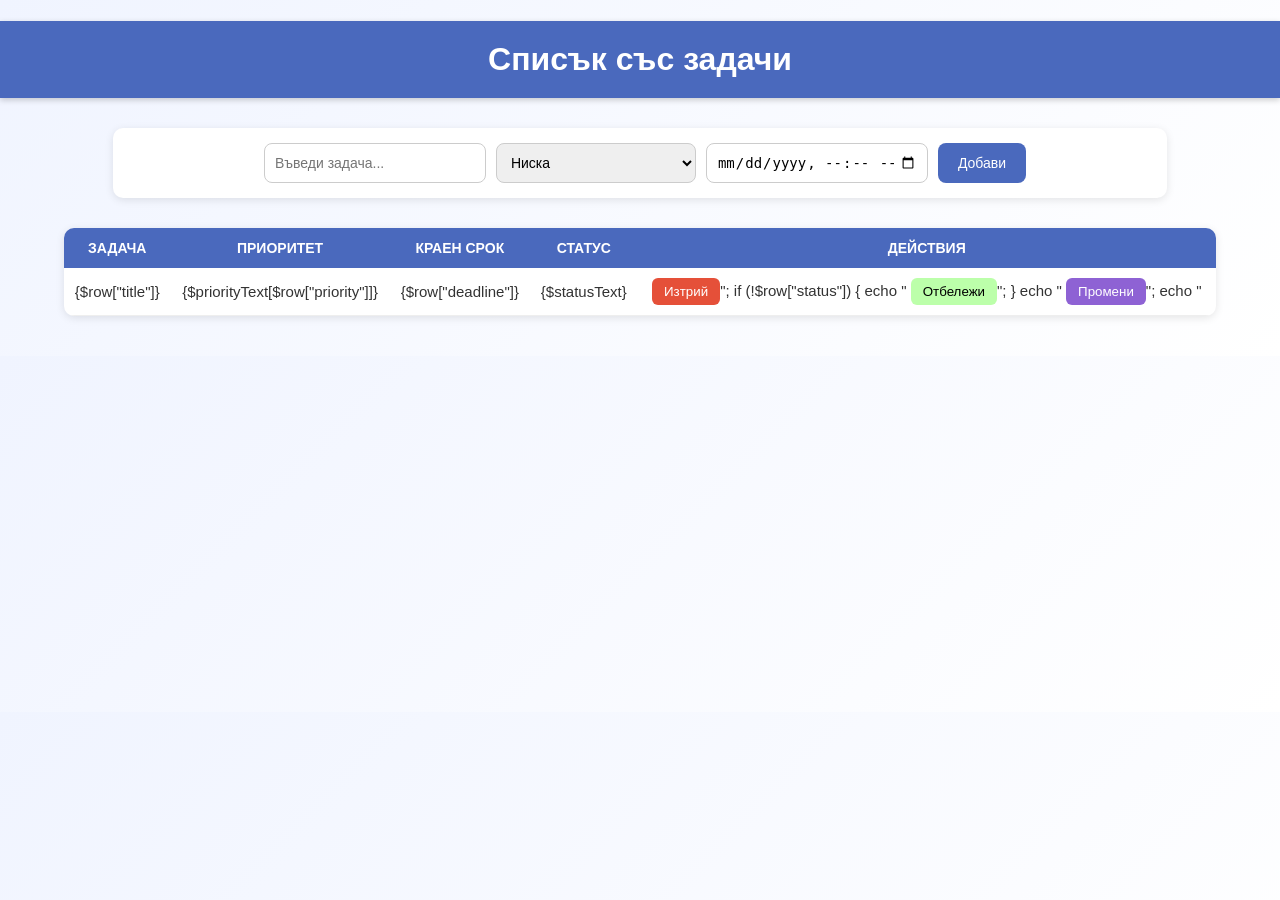
<file: FourthYear/ServersSideProgramming/Exercise7/todo/index.html>
<!DOCTYPE html>
<html lang="bg">
  <head>
    <meta charset="UTF-8" />
    <title>To-Do List</title>
    <link rel="stylesheet" href="style.css" />
  </head>
  <body>
    <h1>Списък със задачи</h1>

    <form id="taskForm">
      <b id="message"></b>
      <input type="text" id="title" placeholder="Въведи задача..." required />
      <select id="priority">
        <option value="0" selected>Ниска</option>
        <option value="1">Средна</option>
        <option value="2">Висока</option>
      </select>
      <input type="datetime-local" id="deadline" />
      <button type="submit">Добави</button>
    </form>

    <table id="tasksTable">
      <thead>
        <tr>
          <th>Задача</th>
          <th>Приоритет</th>
          <th>Краен срок</th>
          <th>Статус</th>
          <th>Действия</th>
        </tr>
      </thead>
      <tbody></tbody>
    </table>

    <script src="https://code.jquery.com/jquery-3.6.0.min.js"></script>
    <script src="script.js"></script>

    <div id="updateModal" style="display: none">
      <div class="modal-content">
        <span class="close-modal" style="cursor: pointer">&times;</span>

        <h2>Промени задача</h2>

        <form id="updateForm" method="POST">
          <input type="hidden" id="update-id" name="id" />

          <label for="update-title">Име:</label>
          <input type="text" id="update-title" name="title" required />

          <label for="update-priority">Приоритет:</label>
          <select id="update-priority" name="priority" required>
            <option value="0">Нисък</option>
            <option value="1">Среден</option>
            <option value="2">Висок</option>
          </select>

          <label for="update-deadline">Краен срок:</label>
          <input
            type="datetime-local"
            id="update-deadline"
            name="deadline"
            required
          />

          <button type="submit">Актуализирай</button>
        </form>
      </div>
    </div>
  </body>
</html>
</file>
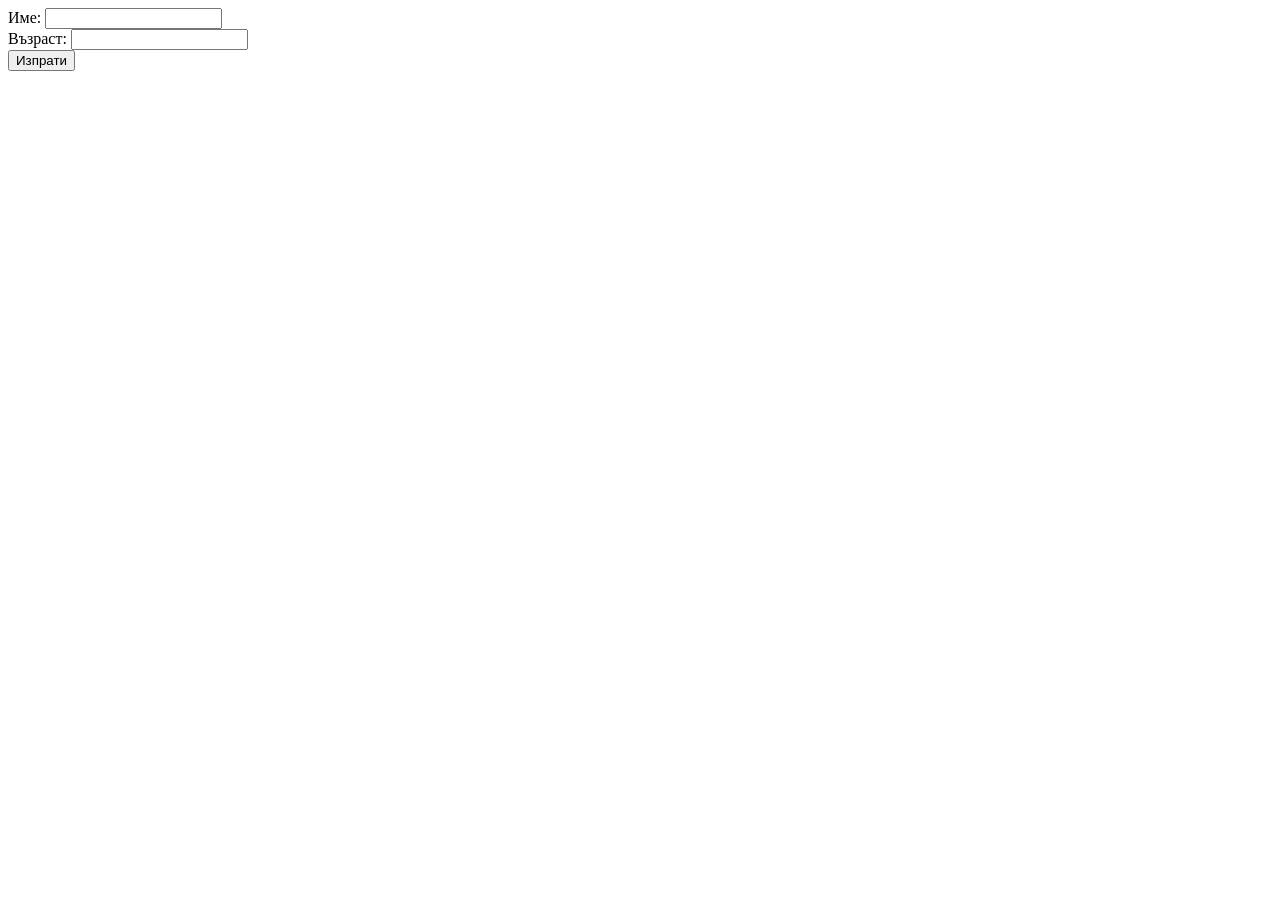
<file: FourthYear/Exercise3/form_get.html>
<!DOCTYPE html>
<html lang="bg">
<head>
    <meta charset="UTF-8">
    <title>GET Form Example</title>
</head>
<body>

<form action="process_get.php" method="GET">
    Име: <input type="text" name="name"><br>
    Възраст: <input type="text" name="age"><br>
    <input type="submit" value="Изпрати">
</form>

</body>
</html>
</file>
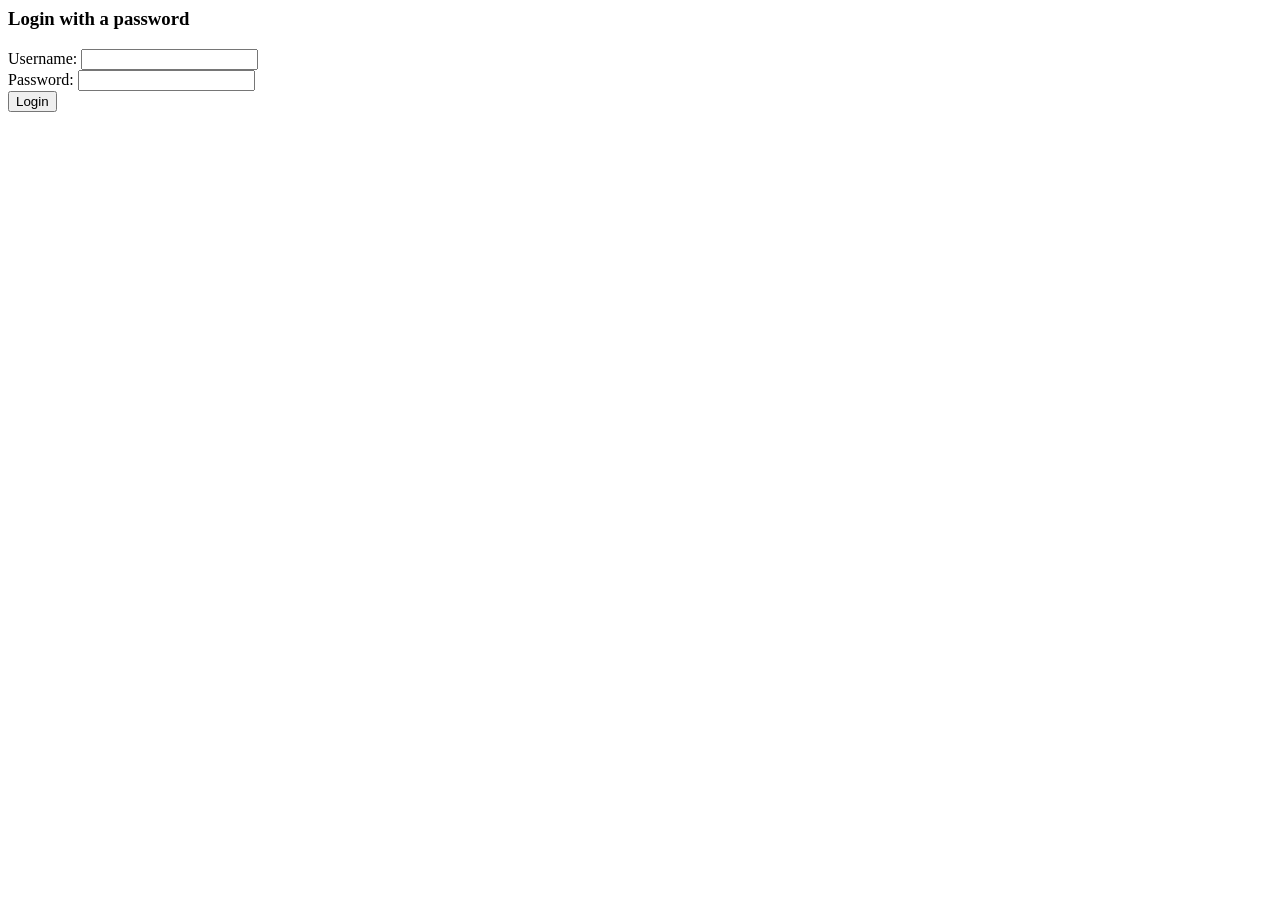
<file: FourthYear/Exercise3/task2_post.html>
<html>

<head>
    <meta charset="UTF-8">
    <title>Task 2</title>
</head>

<body>
    <form method="POST" action="task2.php">
        <h3>Login with a password</h3>
        Username: <input type="text" name="username"><br>
        Password: <input type="password" name="password"><br>
        <input type="submit" value="Login">
    </form>
</body>

</html>
</file>
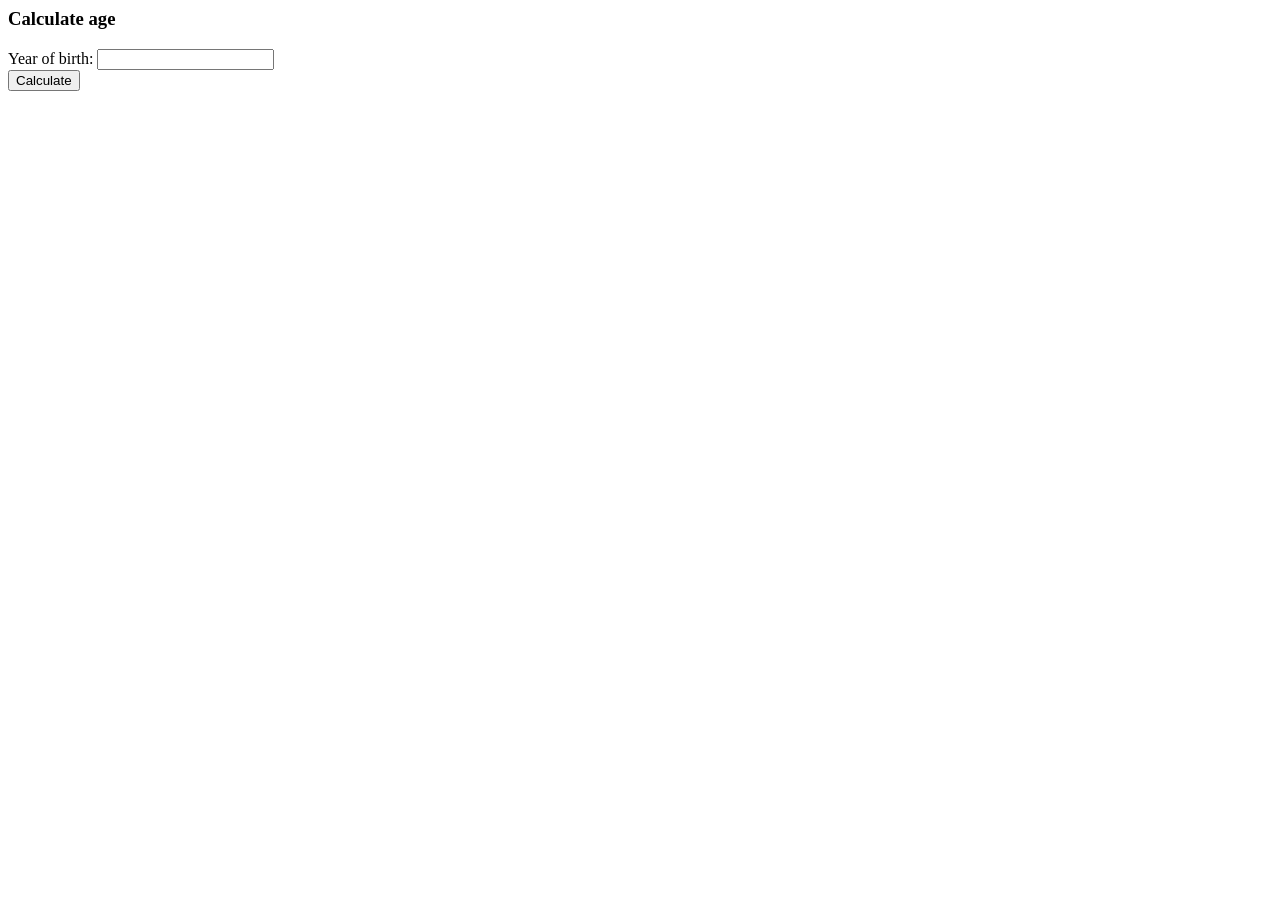
<file: FourthYear/Exercise3/task3_get.html>
<html>

<head>
    <meta charset="UTF-8">
    <title>Task 3</title>
</head>

<body>
    <form method="GET" action="task3.php">
        <h3>Calculate age</h3>
        Year of birth: <input type="text" name="year"><br>
        <input type="submit" value="Calculate">
    </form>
</body>

</html>
</file>
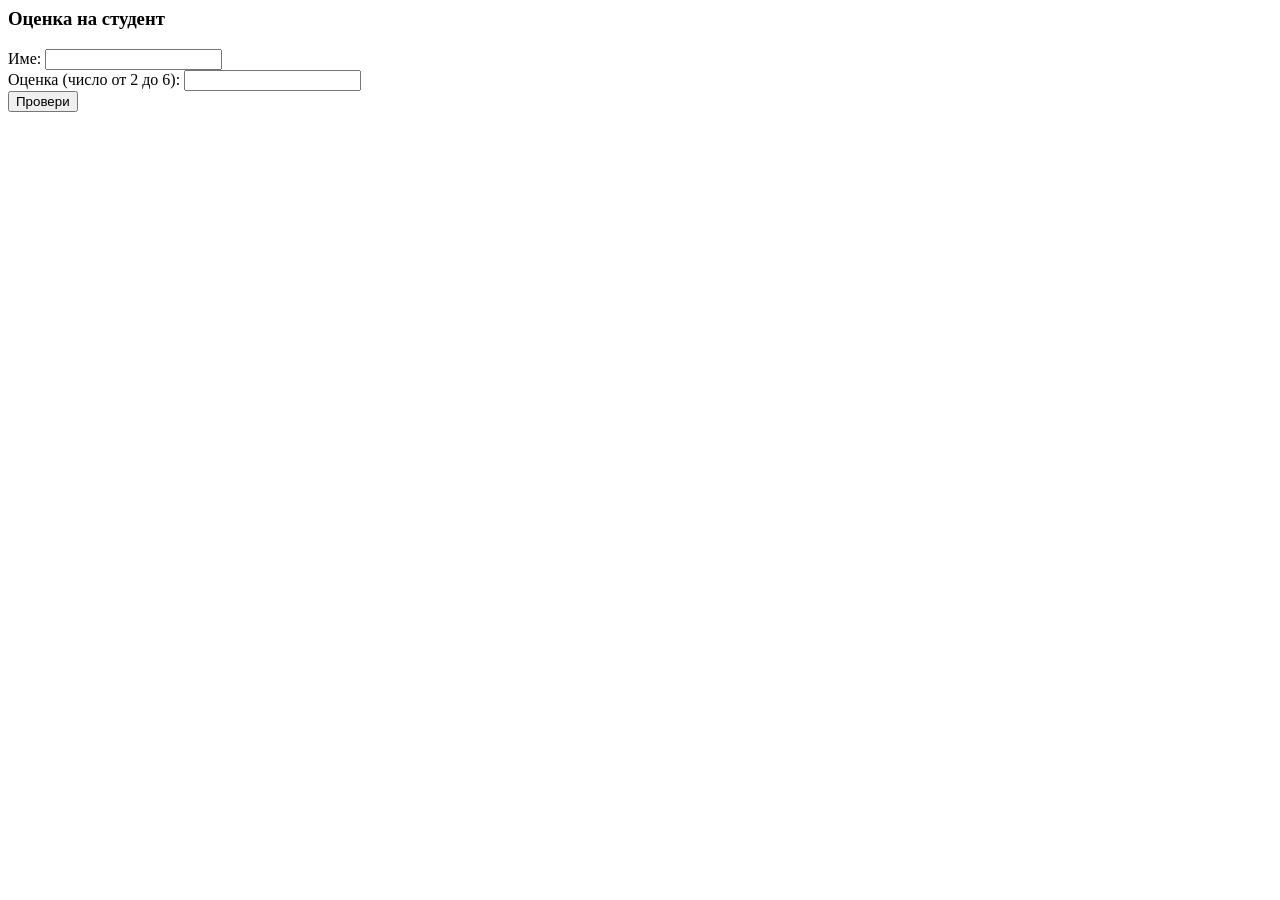
<file: FourthYear/Exercise3/task4_post.html>
<html>

<head>
    <meta charset="UTF-8">
    <title>Task 4</title>
</head>

<body>
    <form action="task4.php" method="POST">
        <h3>Оценка на студент</h3>
        Име: <input type="text" name="student"><br>
        Оценка (число от 2 до 6): <input type="text" name="grade"><br>
        <input type="submit" value="Провери">
    </form>

</body>

</html>
</file>
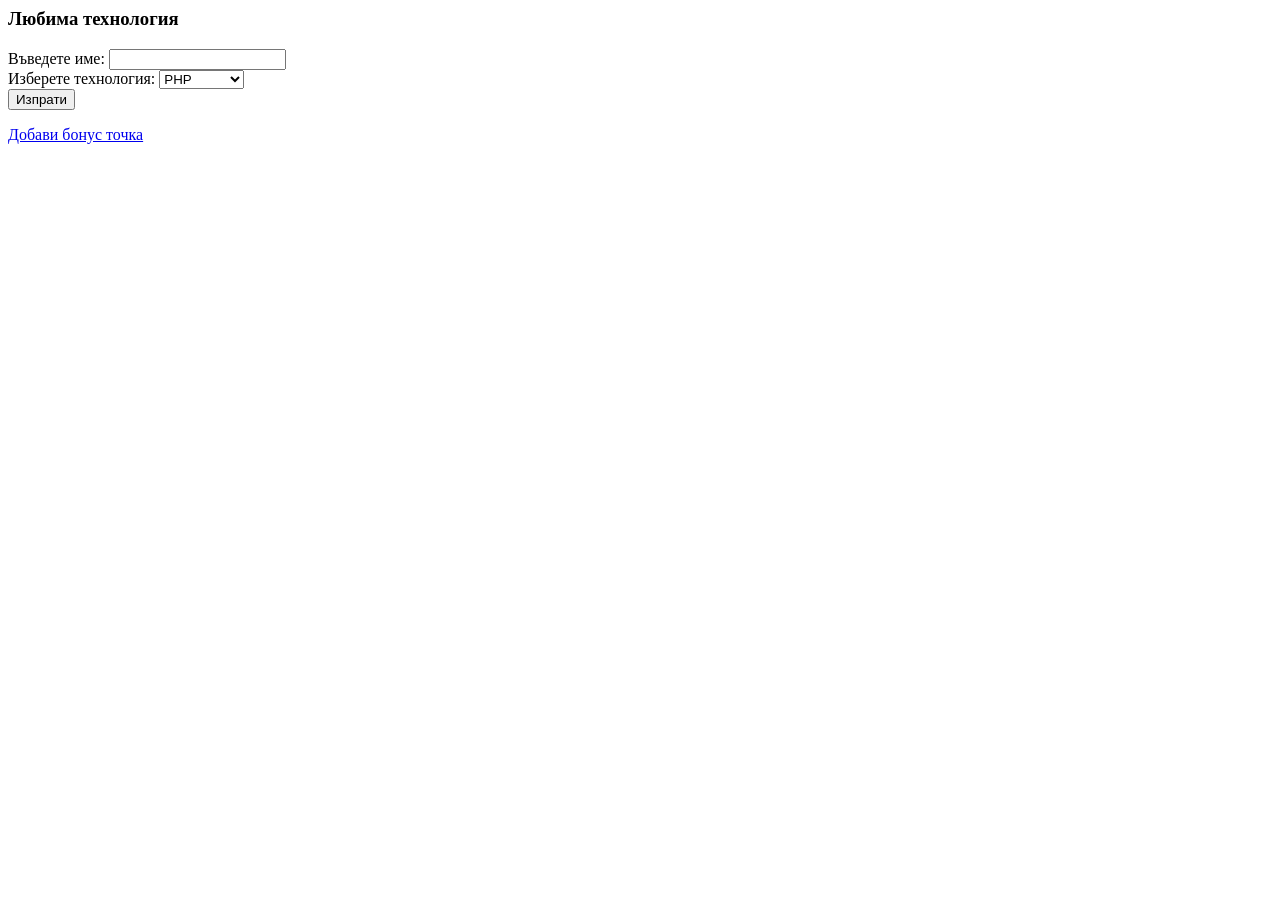
<file: FourthYear/Exercise3/task5_post.html>
<html>

<head>
    <meta charset="UTF-8">
    <title>Task 5</title>
</head>

<body>
    <form action="task5.php" method="POST">
        <h3>Любима технология</h3>
        Въведете име: <input type="text" name="name"><br>
        Изберете технология:
        <select name="tech">
            <option value="PHP">PHP</option>
            <option value="JavaScript">JavaScript</option>
            <option value="Python">Python</option>
        </select><br>
        <input type="submit" value="Изпрати">
    </form>

    <!-- Допълнителна GET връзка -->
    <a href="task5.php?bonus=Да">Добави бонус точка</a>

</body>

</html>
</file>
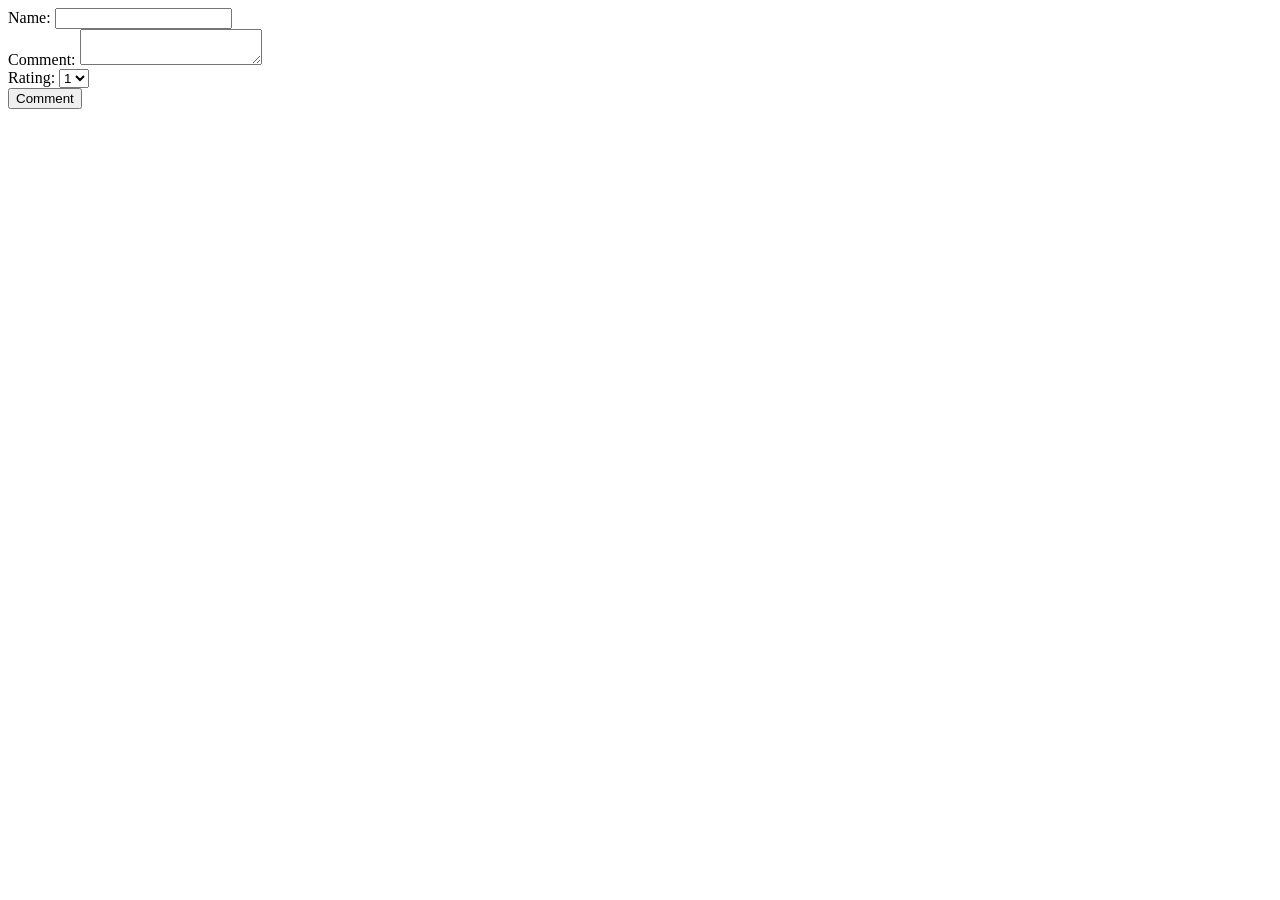
<file: FourthYear/Exercise3/MiniProject/book_post.html>
<html>

<head>
    <meta charset="UTF-8">
    <title>Book Ratings</title>
</head>

<body>
    <form method="post" action="book.php">
        Name: <input type="text" name="name"><br>
        Comment: <textarea name="comment" ></textarea><br>
        Rating: <select name="rating" >
            <option value="1">1</option>
            <option value="2">2</option>
            <option value="3">3</option>
            <option value="4">4</option>
            <option value="5">5</option>
        </select><br>
        <input type="submit" value="Comment">
    </form>
</body>

</html>
</file>
<file: FourthYear/ServersSideProgramming/Exercise7/todo/style.css>
/* === Основен стил === */
body {
  font-family: "Segoe UI", Arial, sans-serif;
  background: linear-gradient(135deg, #f0f4ff, #ffffff);
  color: #333;
  margin: 0;
  padding: 0;
}

/* === Заглавие === */
h1 {
  text-align: center;
  background-color: #4a69bd;
  color: white;
  padding: 20px;
  margin-bottom: 30px;
  box-shadow: 0 2px 6px rgba(0, 0, 0, 0.2);
}

/* === Формуляр === */
form {
  display: flex;
  justify-content: center;
  gap: 10px;
  flex-wrap: wrap;
  background: #fff;
  padding: 15px;
  border-radius: 10px;
  box-shadow: 0 2px 8px rgba(0, 0, 0, 0.1);
  width: 80%;
  margin: 0 auto 30px;
}

form input[type="text"],
form input[type="datetime-local"],
form select {
  padding: 10px;
  border: 1px solid #ccc;
  border-radius: 8px;
  font-size: 14px;
  width: 200px;
  transition: border-color 0.2s;
}

form input:focus,
form select:focus {
  border-color: #4a69bd;
  outline: none;
}

form button {
  background-color: #4a69bd;
  color: white;
  border: none;
  padding: 10px 20px;
  border-radius: 8px;
  font-size: 14px;
  cursor: pointer;
  transition: background 0.3s;
}

form button:hover {
  background-color: #3b548f;
}

/* === Таблица със задачи === */
table {
  width: 90%;
  margin: 0 auto 40px;
  border-collapse: collapse;
  background: white;
  border-radius: 10px;
  overflow: hidden;
  box-shadow: 0 2px 8px rgba(0, 0, 0, 0.1);
}

th {
  background-color: #4a69bd;
  color: white;
  padding: 12px;
  text-transform: uppercase;
  font-size: 14px;
}

td {
  padding: 10px;
  text-align: center;
  border-bottom: 1px solid #eee;
  font-size: 15px;
}

tr:hover {
  background-color: #f8faff;
}

/* === Приоритети === */
td.priority-low {
  color: green;
  font-weight: bold;
}

td.priority-medium {
  color: orange;
  font-weight: bold;
}

td.priority-high {
  color: red;
  font-weight: bold;
}

/* === Завършени задачи === */
.done td {
  color: #888;
  text-decoration: line-through;
}

/* === Бутон Изтрий === */
button.delete {
  background-color: #e55039;
  color: white;
  border: none;
  padding: 6px 12px;
  border-radius: 6px;
  cursor: pointer;
  transition: background 0.3s;
}

button.done {
  background-color: #bcffaa;
  color: black;
  border: none;
  padding: 6px 12px;
  border-radius: 6px;
  cursor: pointer;
  transition: background 0.3s;
}

button.update {
  background-color: #8e62d4;
  color: white;
  border: none;
  padding: 6px 12px;
  border-radius: 6px;
  cursor: pointer;
  transition: background 0.3s;
}

button.delete:hover {
  background-color: #c0392b;
}
</file>
